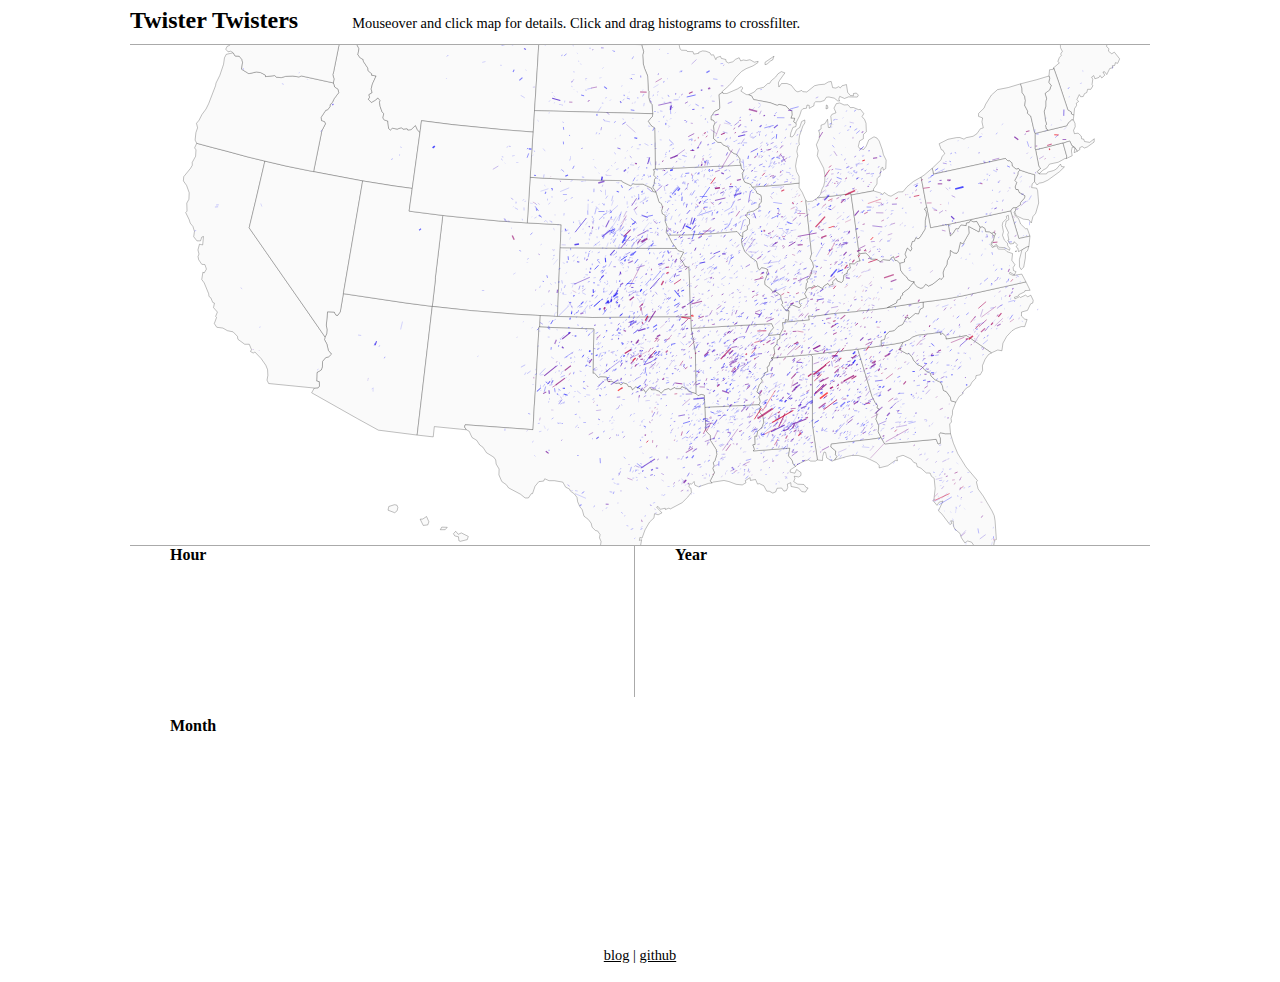
<file: twisters/index.html>
<!DOCTYPE html>
<meta charset="utf-8">
<link rel="stylesheet" href="filter.css" />
<body>
	<span>
		<h1>Twister Twisters</h1>
		
		<span id="instructions">
			Mouseover and click map for details. Click and drag histograms to crossfilter.
		</span>
	</span>
	<div id="charts">
		<div id="map" class="display"></div>

		<div id="year-chart" class="bChart display">
			<div class="title">Hour</div>
		</div>

		<div id="mass-chart" class="bChart display">
			<div class="title">Year</div>
		</div>

		<div id="year-chart" class="cChart display">
			<div class="title">Month</div>
		</div>
	</div>

	<div id="about">
		<div>
		 	<a class = "blacklink" href="http://www.roadtolarissa.com">
		 		blog</a> | 
		 	<a class= "blacklink" href="https://github.com/1wheel/tornado-tuners">
		 		github</a>
		</div>

</body>

<script src="lib/d3.js"></script>
<script src="lib/topojson.js"></script>
<script src="lib/queue.js"></script>
<script src="lib/crossfilter.js"></script>
<script src="barChart.js"></script>
<script src="circleChart.js"></script>
<script src="drawMap.js"></script>

</html>
</file>
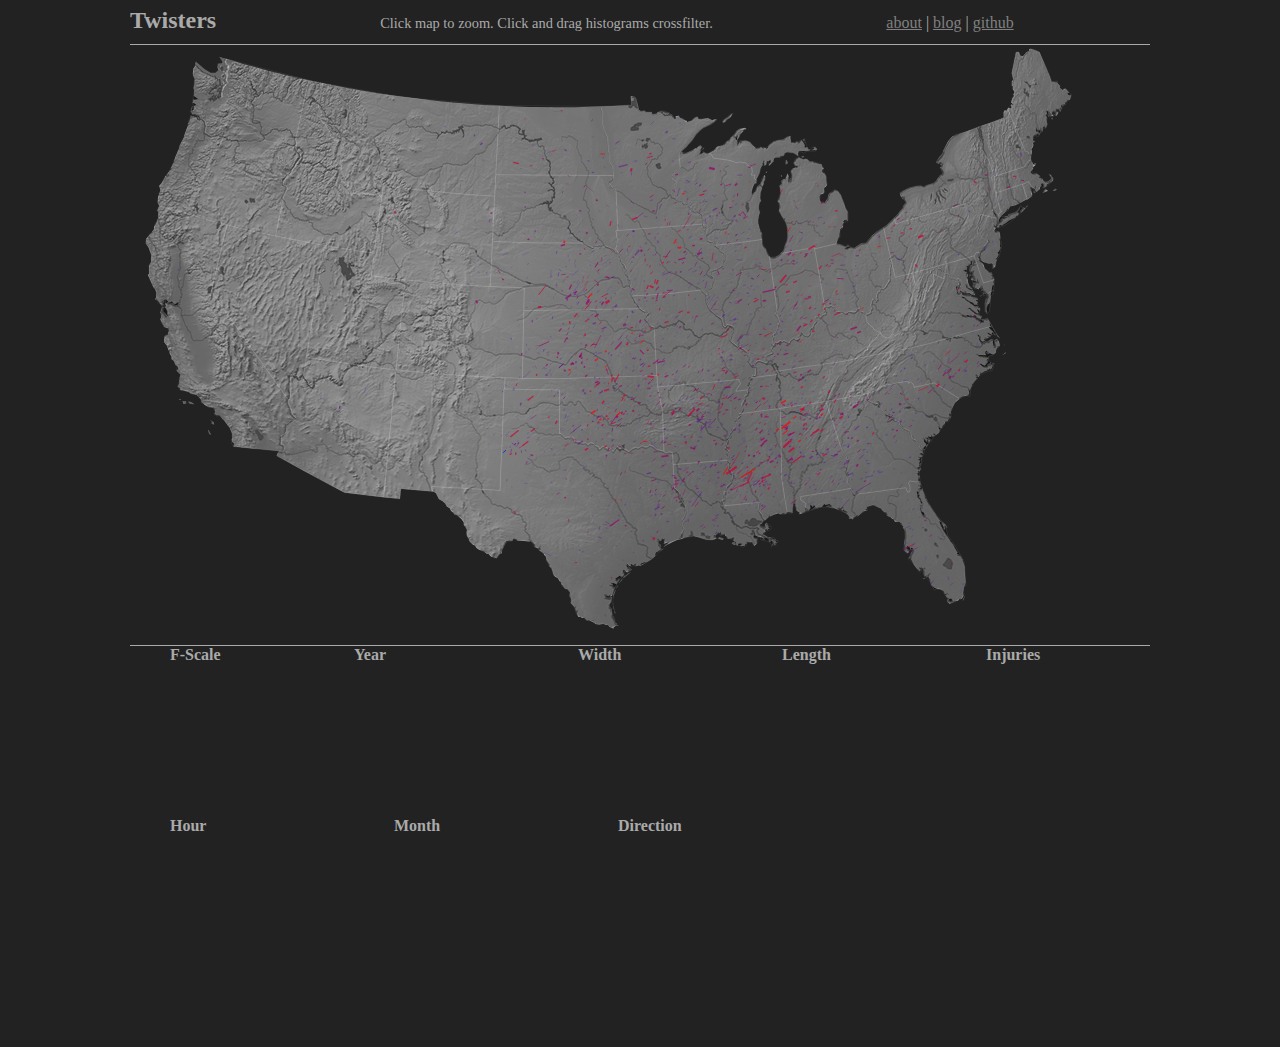
<file: webpage/index.html>
<!DOCTYPE html>
<meta charset="utf-8">
<link rel="stylesheet" href="filter.css" />
<body>
	<span>
		<h1>Twisters</h1>
		
		<span id="instructions">
			Click map to zoom. Click and drag histograms crossfilter.
		</span>
	</span>

	<span id='about'>
		<div>
			<a class= "blacklink" href="http://www.roadtolarissa.com/meteor-map">
				about</a> |
		 	<a class = "blacklink" href="http://www.roadtolarissa.com">
		 		blog</a> | 
		 	<a class= "blacklink" href="https://github.com/1wheel/meteors">
		 		github</a>
		</div>
	</span>

	<div id="charts">
		<div id="map" class="display"></div>

		<div id="fscale-chart" class="bChart display">
			<div class="title">F-Scale</div>
		</div>

		<div id="year-chart" class="bChart display">
			<div class="title">Year</div>
		</div>

		<div id="width-chart" class="bChart display">
			<div class="title">Width</div>
		</div>

		<div id="length-chart" class="bChart display">
			<div class="title">Length</div>
		</div>

		<div id="inj-chart" class="bChart display">
			<div class="title">Injuries</div>
		</div>


		<div id="year-chart" class="cChart display">
			<div class="title">Hour</div>
		</div>

		<div id="year-chart" class="cChart display">
			<div class="title">Month</div>
		</div>

		<div id="year-chart" class="cChart display">
			<div class="title">Direction</div>
		</div>
	</div>

	<span id="stats"></span>

</body>

<script src="lib/d3.js"></script>
<script src="lib/topojson.v1.js"></script>
<script src="lib/queue.js"></script>
<script src="lib/crossfilter.js"></script>
<script src="barChart.js"></script>
<script src="circleChart.js"></script>
<script src="drawMap.js"></script>

</html>
</file>
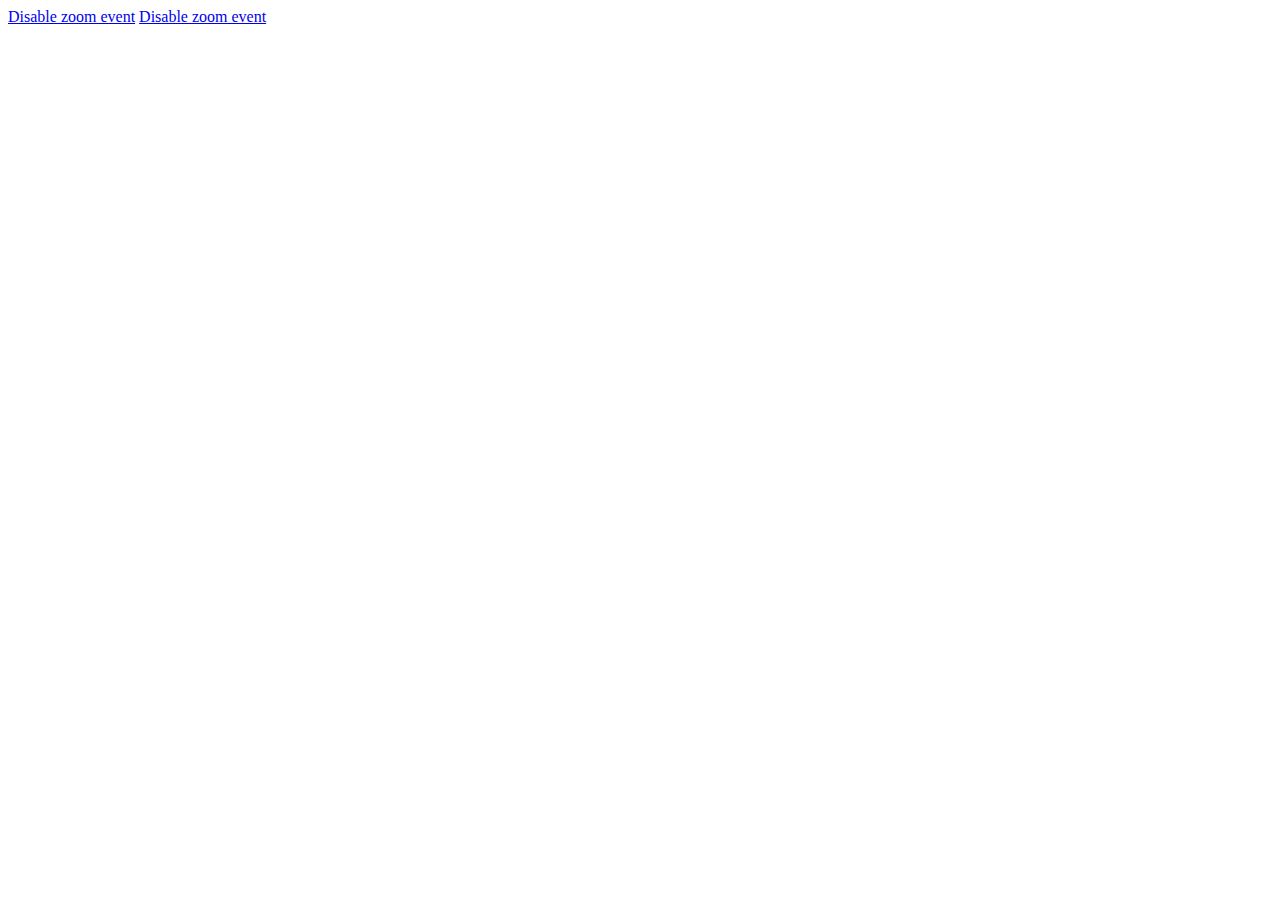
<file: webpage/test.html>
<!DOCTYPE html>
<meta charset="utf-8">
<style>


</style>
<body>

<a href="zoom.on('zoom', function(d){ console.log('no zooming!'); }">Disable zoom event</a>
<a href="zoom.scale(1).translate([0,0]).event(zoomRect)">Disable zoom event</a>

<script src="http://d3js.org/d3.v3.min.js"></script>
<script src="http://d3js.org/topojson.v1.min.js"></script>
<script>

var width = 960,
    height = 500;

var path = d3.geo.path()
    .projection(null);

var svg = d3.select("body").append("svg")
    .attr("width", width)
    .attr("height", height) 
    .call(zoom);

var zoom = d3.behavior.zoom()
    .translate([0, 0])
    .scale(1)
    .scaleExtent([1, 8])
    .on("zoom", zoomed);


svg.selectAll("circle")
      .data(d3.range(10)).enter()
    .append("circle")
      .attr("cx", 100)
      .attr("cy", function(d){ return d*40; ;})
      .attr("r",  function(d){ return d*2; })     
      .attr("fill", "green");

function zoomed() {
  svg.attr("transform", "translate(" + d3.event.translate + ")scale(" + d3.event.scale + ")");
}

</script>
</file>
<file: twisters/filter.css>
body {
  font-family: "Verdana";
  margin: 0px auto;
  width: 1020px;
}

#body {
  position: relative;
}

footer {
  padding: 2em 0 1em 0;
  font-size: 12px;
}

h1 {
  font-size: 24px;
  margin-top: .3em;
  margin-bottom: 0;
  display: inline-block;
}

#instructions{
  font-size: 90%;
  margin-left: 50px;
}

h1 + h2 {
  margin-top: 0;
}

h2 {
  font-weight: 400;
  font-size: 28px;
}

h1, h2 {
  font-family: "Yanone Kaffeesatz";
  text-rendering: optimizeLegibility;
}

form{
  display: inline-block;
}

#formDiv{
  display: inline-block;
  width: 200px;
}

#body > p {
  line-height: 1.5em;
  width: 640px;
  text-rendering: optimizeLegibility;
}

path {
  stroke: black;
  stroke-width: 0.25px;
  fill: #fafafa;
}

div.tooltip {
  position: absolute;
  width: 200px;
  padding: 8px;
  font: 12px sans-serif;
  background: #fff;
  border: solid 1px #aaa;
  border-radius: 8px;
  pointer-events: none;
}

.boldDetail{
  font-weight: bold;
}

.normalDetail{
  font-weight: normal;
}

#charts {
  padding: 10px 0;
}

#about{
  text-align: center;
  font-size: 90%;
}

#links{
  text-align: right;
  margin-right: 267px;
  margin-bottom: 10px;
}

.blacklink{ 
  color:black;
  margin-bottom: 10px;
}

.bChart {
  display: inline-block;
  height: 151px;
  margin-bottom: 20px;
}

.cChart {
  display: inline-block;
  height: 200px;
  width: 200px;
  margin-bottom: 20px;
}

#map{
  border-bottom: solid 1px #aaa;
  border-top: solid 1px #aaa;
  height: 500px;
  overflow: hidden;
}

.active {
  fill: lightgrey;
}



#mass-chart{
  border-left: solid 1px #aaa;
}

.reset {
  padding-left: 1em;
  font-size: smaller;
  color: #ccc;
}

.background.bar {
  fill: #ccc;
}

.title{
  text-align: left;
  margin-left: 40px;
  font-weight: bold;
}

#year-chart .foreground.bar {
  fill: steelblue;
}

#mass-chart .foreground.bar {
  fill:  steelblue;
}

.bar{
  stroke:black;
  stroke-width: 0; 
}

.axis path, .axis line {
  fill: none;
  stroke: #000;
  shape-rendering: crispEdges;
}

.axis text {
  font: 10px sans-serif;
}

.brush rect.extent {
  fill: steelblue;
  fill-opacity: .125;
}

.brush .resize path {
  fill: #eee;
  stroke: #666;
}

#mass-chart {
  width: 500px;
}

#year-chart {
  width: 500px;
}
</file>
<file: webpage/filter.css>
body {
  font-family: "Verdana";
  margin: 0px auto;
  width: 1020px;
  background-color: rgb(34, 34, 34);
  color: rgb(170, 170, 170);
  fill: rgb(170, 170, 170);
}

#body{
  position: relative;
}

footer {
  padding: 2em 0 1em 0;
  font-size: 12px;
}

h1 {
  font-size: 24px;
  margin-top: .3em;
  margin-bottom: 0;
  display: inline-block;
}

#instructions{
  font-size: 90%;
  margin-left: 160px;
}

#about{
  display: inline-block;
  text-align: right;
  margin-left: 170px;
}

h1 + h2 {
  margin-top: 0;
}

h2 {
  font-weight: 400;
  font-size: 28px;
}

h1, h2 {
  font-family: "Yanone Kaffeesatz";
  text-rendering: optimizeLegibility;
}

form{
  display: inline-block;
}

#formDiv{
  display: inline-block;
  width: 200px;
}

#body > p {
  line-height: 1.5em;
  width: 640px;
  text-rendering: optimizeLegibility;
}


.border{  
  fill: black;
  fill-opacity: .3;

  stroke: white;
  stroke-width: .1px;

}

#land {
  fill-opacity: 0;
  fill: green;
}

.stateBoarder{
  display: none;
}

div.tooltip {
  position: absolute;
  width: 200px;
  padding: 8px;
  font: 12px sans-serif;
  background: #fff;
  border: solid 1px #aaa;
  border-radius: 8px;
  pointer-events: none;
}

.boldDetail{
  font-weight: bold;
}

.normalDetail{
  font-weight: normal;
}

#charts {
  padding: 10px 0;
}


#links{
  text-align: right;
  margin-right: 267px;
  margin-bottom: 10px;
}

.blacklink{ 
  color: grey;
  margin-bottom: 10px;
}

.bChart {
  display: inline-block;
  height: 151px;
  margin-bottom: 20px;
}

.cChart {
  display: inline-block;
  height: 200px;
  width: 200px;
  margin-bottom: 20px;
}

#map{
  border-bottom: solid 1px #aaa;
  border-top: solid 1px #aaa;
  height: 600px;
  overflow: hidden;
}

.active {
  fill: lightgrey;
}



#mass-chart{
  border-left: solid 1px #aaa;
}

.reset {
  padding-left: 1em;
  font-size: smaller;
  color: #ccc;
}

.background.bar {
  fill: #ccc;
}

.title{
  text-align: left;
  margin-left: 40px;
  font-weight: bold;
}

.foreground.bar {
  fill: steelblue;
  stroke-width: 0;
}

#mass-chart .foreground.bar {
  fill:  steelblue;
}

.bar{
  stroke:black;
  stroke-width: 0; 
}

.axis path, .axis line {
  fill: none;
  stroke: #000;
  shape-rendering: crispEdges;
}

.axis  {
  font: 10px sans-serif;
}

.brush .extent {
  fill: steelblue;
  fill-opacity: .125;
}

.brush .resize path {
  fill: #eee;
  stroke: #666;
}

#fscale-chart {
  width: 180px;
}

#year-chart {
  width: 220px;
}

#width-chart {
  width: 200px;
}

#length-chart {
  width: 200px;
}
#inj-chart {
  width: 200px;
}
</file>
